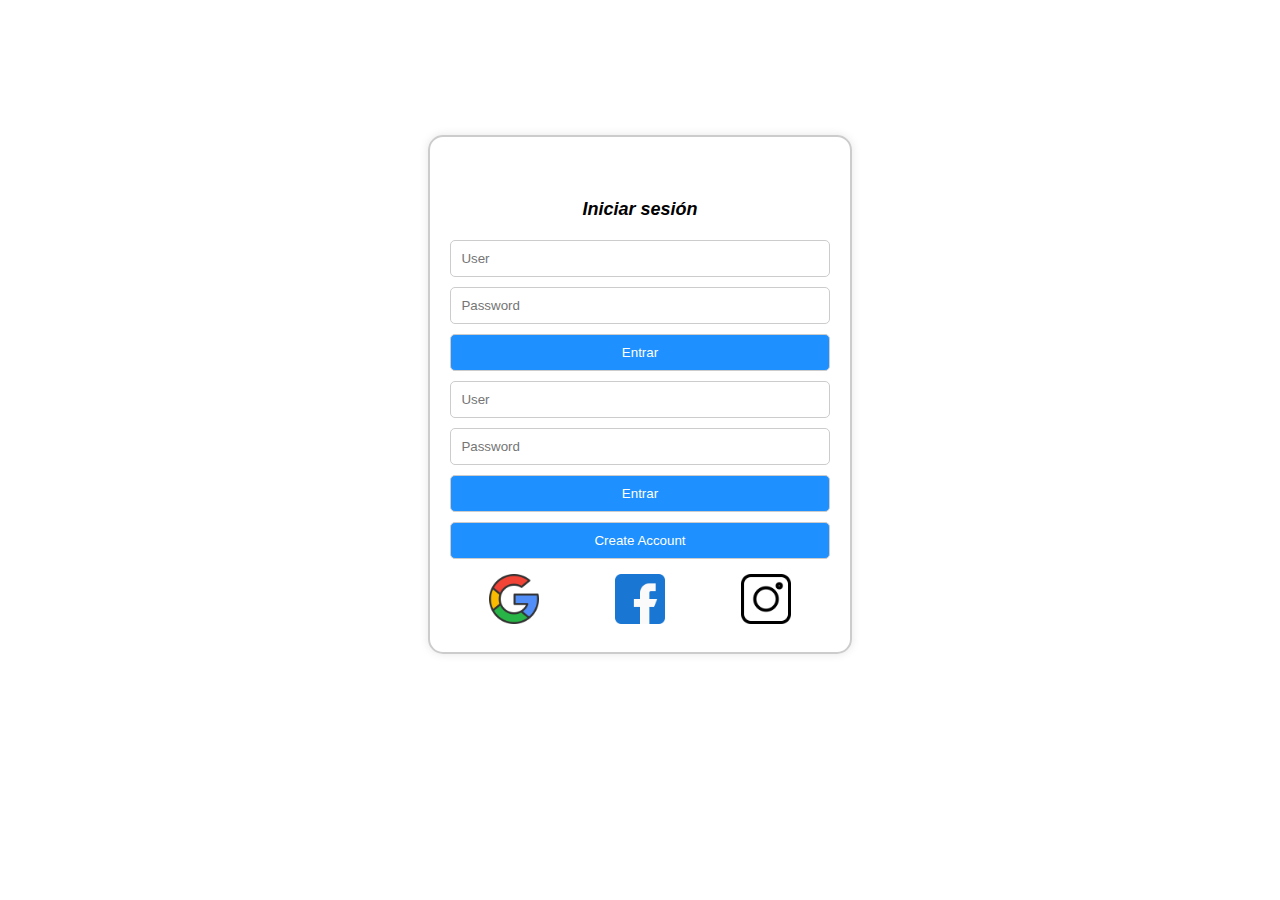
<file: index.html>
<!DOCTYPE html>
<html lang="en">
<head>
    <meta charset="UTF-8">
    <meta name="viewport" content="width=device-width, initial-scale=1.0">
    <title>Login</title>
    <link rel="stylesheet" href="styles.css">
</head>
<body>
    <div class="container-wrapper">
        <div class="container">
            <h6 class="login-title">Iniciar sesión</h6>
            <input type="text" id="username" placeholder="User">
            <input type="password" id="password" placeholder="Password">
            <button id="loginButton">Entrar</button>
            <div id="main"></div>
        </div>
    </div>
    <script src="index.js"></script>
</body>
</html>
</file>
<file: styles.css>
body {
    font-family: Arial, sans-serif;
}

.login-title {
    font-family: Arial, sans-serif;
    font-size: 18px;
    font-style: italic;
    margin-bottom: 20px;
}

.container-wrapper {
    width: 30%;
    margin: auto;
    margin-top: 15vh;
    padding: 20px;
    border: 2px solid #ccc;
    border-radius: 15px;
    box-shadow: 0 0 10px rgba(0, 0, 0, 0.1);
}

.container {
    text-align: center;
}

input[type="text"],
input[type="password"],
button {
    display: block;
    width: 100%;
    padding: 10px;
    margin-top: 10px;
    border-radius: 5px;
    border: 1px solid #ccc;
    box-sizing: border-box;
    transition: border-color 0.3s;
}

input[type="text"]:focus,
input[type="password"]:focus {
    border-color: dodgerblue;
}

button {
    background-color: dodgerblue;
    color: white;
    cursor: pointer;
    margin-bottom: 10px;
}

button:hover {
    background-color: red;
}

.social-buttons {
    display: flex;
    justify-content: center;
}

.social-buttons button {
    margin: 0 5px;
    padding: 5px;
    border: none;
    background: none;
}

.social-buttons button:hover {
    filter: brightness(80%);
}

.social-icon {
    width: 50px;
    height: 50px;
}
</file>
